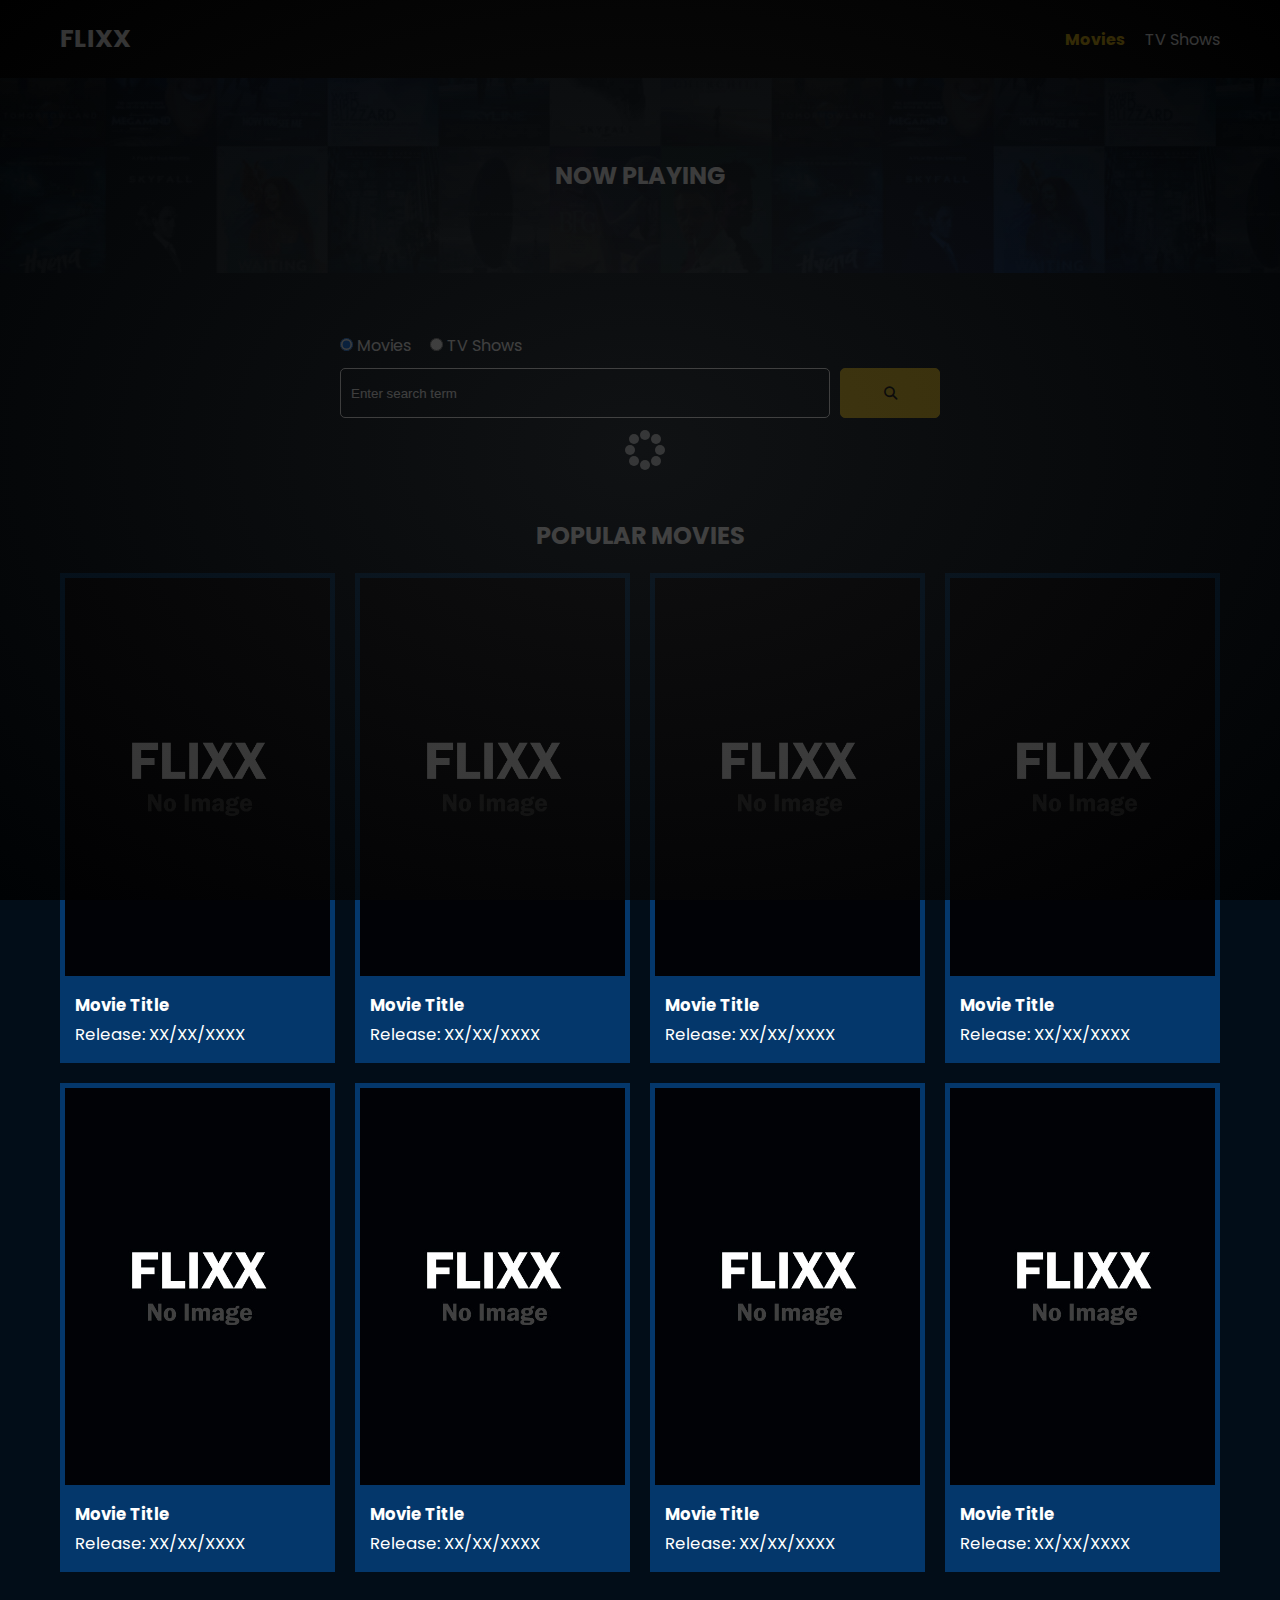
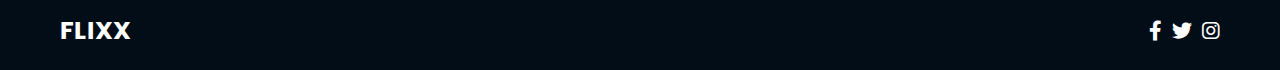
<file: index.html>
<!DOCTYPE html>
<html lang="en">
  <head>
    <meta charset="UTF-8" />
    <meta http-equiv="X-UA-Compatible" content="IE=edge" />
    <meta name="viewport" content="width=device-width, initial-scale=1.0" />
    <link rel="preconnect" href="https://fonts.googleapis.com" />
    <link rel="preconnect" href="https://fonts.gstatic.com" crossorigin />
    <link
      href="https://fonts.googleapis.com/css2?family=Poppins:wght@300;400;700&display=swap"
      rel="stylesheet"
    />
    <link rel="stylesheet" href="lib/swiper.css" />
    <link rel="stylesheet" href="lib/fontawesome.css" />
    <link rel="stylesheet" href="css/style.css" />
    <link rel="stylesheet" href="css/spinner.css" />
    <script src="lib/swiper.js"></script>
    <script src="js/script.js" defer></script>
    <title>Flixx</title>
  </head>
  <body>
    <header class="main-header">
      <div class="container">
        <div class="logo"><a href="/">FLIXX</a></div>
        <nav>
          <ul>
            <li>
              <a class="nav-link" href="/">Movies</a>
            </li>
            <li>
              <a class="nav-link" href="/shows.html">TV Shows</a>
            </li>
          </ul>
        </nav>
      </div>
    </header>

    <!-- Now Playing Section -->
    <section class="now-playing">
      <h2>Now Playing</h2>
      <div class="swiper">
        <div class="swiper-wrapper">
        </div>
      </div>
    </section>

    <!-- Search Movies -->
    <section class="search">
      <div class="container">
        <div id="alert"></div>
        <form action="/search.html" class="search-form">
          <!-- movies and shows radio box -->
          <div class="search-radio">
            <input type="radio" id="movie" name="type" value="movie" checked />
            <label for="movie">Movies</label>
            <input type="radio" id="tv" name="type" value="tv" />
            <label for="tv">TV Shows</label>
          </div>
          <div class="search-flex">
            <input
              type="text"
              name="search-term"
              id="search-term"
              placeholder="Enter search term"
            />
            <button class="btn" type="submit">
              <i class="fas fa-search"></i>
            </button>
          </div>
        </form>
      </div>
    </section>

    <!-- Popular Movies -->
    <section class="container">
      <h2>Popular Movies</h2>
      <div id="popular-movies" class="grid">
        <div class="card">
          <a href="movie-details.html?id=1">
            <img
              src="images/no-image.jpg"
              class="card-img-top"
              alt="Movie Title"
            />
          </a>
          <div class="card-body">
            <h5 class="card-title">Movie Title</h5>
            <p class="card-text">
              <small class="text-muted">Release: XX/XX/XXXX</small>
            </p>
          </div>
        </div>
        <div class="card">
          <a href="movie-details.html?id=1">
            <img
              src="images/no-image.jpg"
              class="card-img-top"
              alt="Movie Title"
            />
          </a>
          <div class="card-body">
            <h5 class="card-title">Movie Title</h5>
            <p class="card-text">
              <small class="text-muted">Release: XX/XX/XXXX</small>
            </p>
          </div>
        </div>
        <div class="card">
          <a href="movie-details.html?id=1">
            <img
              src="images/no-image.jpg"
              class="card-img-top"
              alt="Movie Title"
            />
          </a>
          <div class="card-body">
            <h5 class="card-title">Movie Title</h5>
            <p class="card-text">
              <small class="text-muted">Release: XX/XX/XXXX</small>
            </p>
          </div>
        </div>
        <div class="card">
          <a href="movie-details.html?id=1">
            <img
              src="images/no-image.jpg"
              class="card-img-top"
              alt="Movie Title"
            />
          </a>
          <div class="card-body">
            <h5 class="card-title">Movie Title</h5>
            <p class="card-text">
              <small class="text-muted">Release: XX/XX/XXXX</small>
            </p>
          </div>
        </div>
        <div class="card">
          <a href="movie-details.html?id=1">
            <img
              src="images/no-image.jpg"
              class="card-img-top"
              alt="Movie Title"
            />
          </a>
          <div class="card-body">
            <h5 class="card-title">Movie Title</h5>
            <p class="card-text">
              <small class="text-muted">Release: XX/XX/XXXX</small>
            </p>
          </div>
        </div>
        <div class="card">
          <a href="movie-details.html?id=1">
            <img
              src="images/no-image.jpg"
              class="card-img-top"
              alt="Movie Title"
            />
          </a>
          <div class="card-body">
            <h5 class="card-title">Movie Title</h5>
            <p class="card-text">
              <small class="text-muted">Release: XX/XX/XXXX</small>
            </p>
          </div>
        </div>
        <div class="card">
          <a href="movie-details.html?id=1">
            <img
              src="images/no-image.jpg"
              class="card-img-top"
              alt="Movie Title"
            />
          </a>
          <div class="card-body">
            <h5 class="card-title">Movie Title</h5>
            <p class="card-text">
              <small class="text-muted">Release: XX/XX/XXXX</small>
            </p>
          </div>
        </div>
        <div class="card">
          <a href="movie-details.html?id=1">
            <img
              src="images/no-image.jpg"
              class="card-img-top"
              alt="Movie Title"
            />
          </a>
          <div class="card-body">
            <h5 class="card-title">Movie Title</h5>
            <p class="card-text">
              <small class="text-muted">Release: XX/XX/XXXX</small>
            </p>
          </div>
        </div>
      </div>
    </section>

    <!-- Footer -->
    <footer class="main-footer">
      <div class="container">
        <div class="logo"><span>FLIXX</span></div>
        <div class="social-links">
          <a href="https://www.facebook.com" target="_blank"
            ><i class="fab fa-facebook-f"></i
          ></a>
          <a href="https://www.twitter.com" target="_blank"
            ><i class="fab fa-twitter"></i
          ></a>
          <a href="https://www.instagram.com" target="_blank"
            ><i class="fab fa-instagram"></i
          ></a>
        </div>
      </div>
    </footer>

    <div class="spinner"></div>
  </body>
</html>
</file>
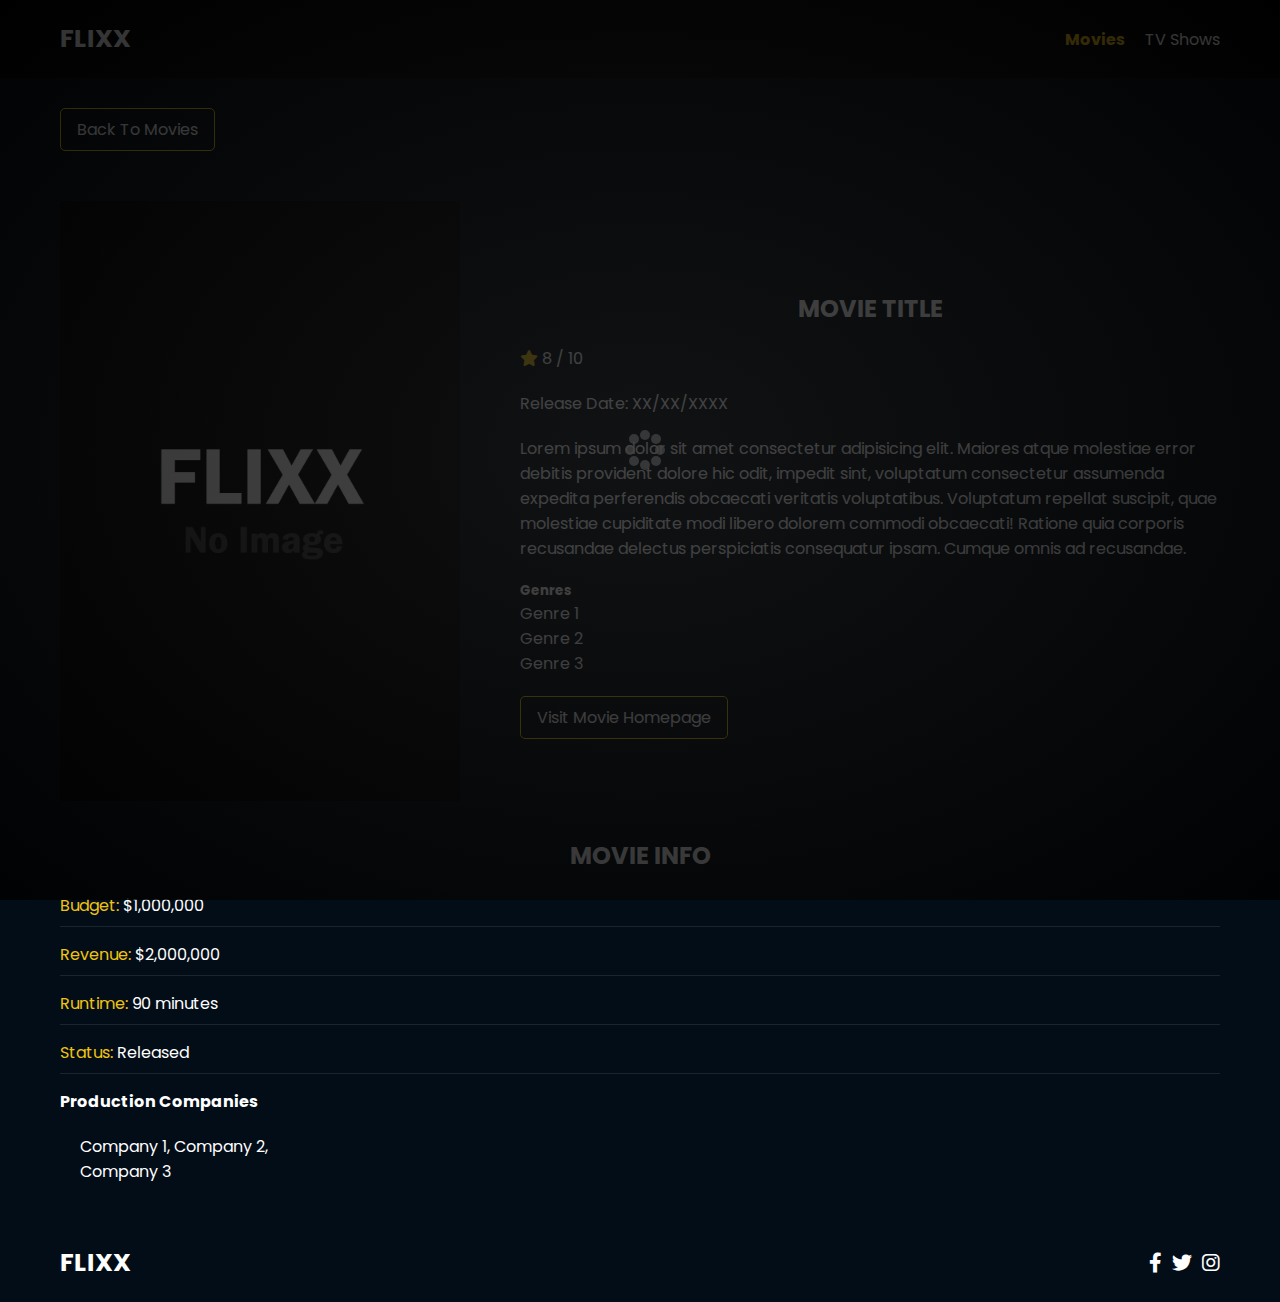
<file: movie-details.html>
<!DOCTYPE html>
<html lang="en">
  <head>
    <meta charset="UTF-8" />
    <meta http-equiv="X-UA-Compatible" content="IE=edge" />
    <meta name="viewport" content="width=device-width, initial-scale=1.0" />
    <link rel="preconnect" href="https://fonts.googleapis.com" />
    <link rel="preconnect" href="https://fonts.gstatic.com" crossorigin />
    <link
      href="https://fonts.googleapis.com/css2?family=Poppins:wght@300;400;700&display=swap"
      rel="stylesheet"
    />
    <link rel="stylesheet" href="lib/fontawesome.css" />
    <link rel="stylesheet" href="css/style.css" />
    <link rel="stylesheet" href="css/spinner.css" />
    <script src="js/script.js" defer></script>
    <title>Flixx | Movie Details</title>
  </head>
  <body>
    <header class="main-header">
      <div class="container">
        <div class="logo"><a href="/">FLIXX</a></div>
        <nav>
          <ul>
            <li>
              <a class="nav-link" href="/">Movies</a>
            </li>
            <li>
              <a class="nav-link" href="/shows.html">TV Shows</a>
            </li>
          </ul>
        </nav>
      </div>
    </header>

    <!-- Movie Details -->
    <section class="container">
      <div class="back">
        <a class="btn" href="index.html">Back To Movies</a>
      </div>
      <!-- Movie Details Output -->
      <div id="movie-details">
        <div class="details-top">
          <div>
            <img
              src="images/no-image.jpg"
              class="card-img-top"
              alt="Movie Title"
            />
          </div>
          <div>
            <h2>Movie Title</h2>
            <p>
              <i class="fas fa-star text-primary"></i>
              8 / 10
            </p>
            <p class="text-muted">Release Date: XX/XX/XXXX</p>
            <p>
              Lorem ipsum dolor sit amet consectetur adipisicing elit. Maiores
              atque molestiae error debitis provident dolore hic odit, impedit
              sint, voluptatum consectetur assumenda expedita perferendis
              obcaecati veritatis voluptatibus. Voluptatum repellat suscipit,
              quae molestiae cupiditate modi libero dolorem commodi obcaecati!
              Ratione quia corporis recusandae delectus perspiciatis consequatur
              ipsam. Cumque omnis ad recusandae.
            </p>
            <h5>Genres</h5>
            <ul class="list-group">
              <li>Genre 1</li>
              <li>Genre 2</li>
              <li>Genre 3</li>
            </ul>
            <a href="#" target="_blank" class="btn">Visit Movie Homepage</a>
          </div>
        </div>
        <div class="details-bottom">
          <h2>Movie Info</h2>
          <ul>
            <li><span class="text-secondary">Budget:</span> $1,000,000</li>
            <li><span class="text-secondary">Revenue:</span> $2,000,000</li>
            <li><span class="text-secondary">Runtime:</span> 90 minutes</li>
            <li><span class="text-secondary">Status:</span> Released</li>
          </ul>
          <h4>Production Companies</h4>
          <div class="list-group production-group">Company 1, Company 2, Company 3</div>
        </div>
      </div>
    </section>

    <!-- Footer -->
    <footer class="main-footer">
      <div class="container">
        <div class="logo"><span>FLIXX</span></div>
        <div class="social-links">
          <a href="https://www.facebook.com" target="_blank"
            ><i class="fab fa-facebook-f"></i
          ></a>
          <a href="https://www.twitter.com" target="_blank"
            ><i class="fab fa-twitter"></i
          ></a>
          <a href="https://www.instagram.com" target="_blank"
            ><i class="fab fa-instagram"></i
          ></a>
        </div>
      </div>
    </footer>

    <div class="spinner"></div>
  </body>
</html>
</file>
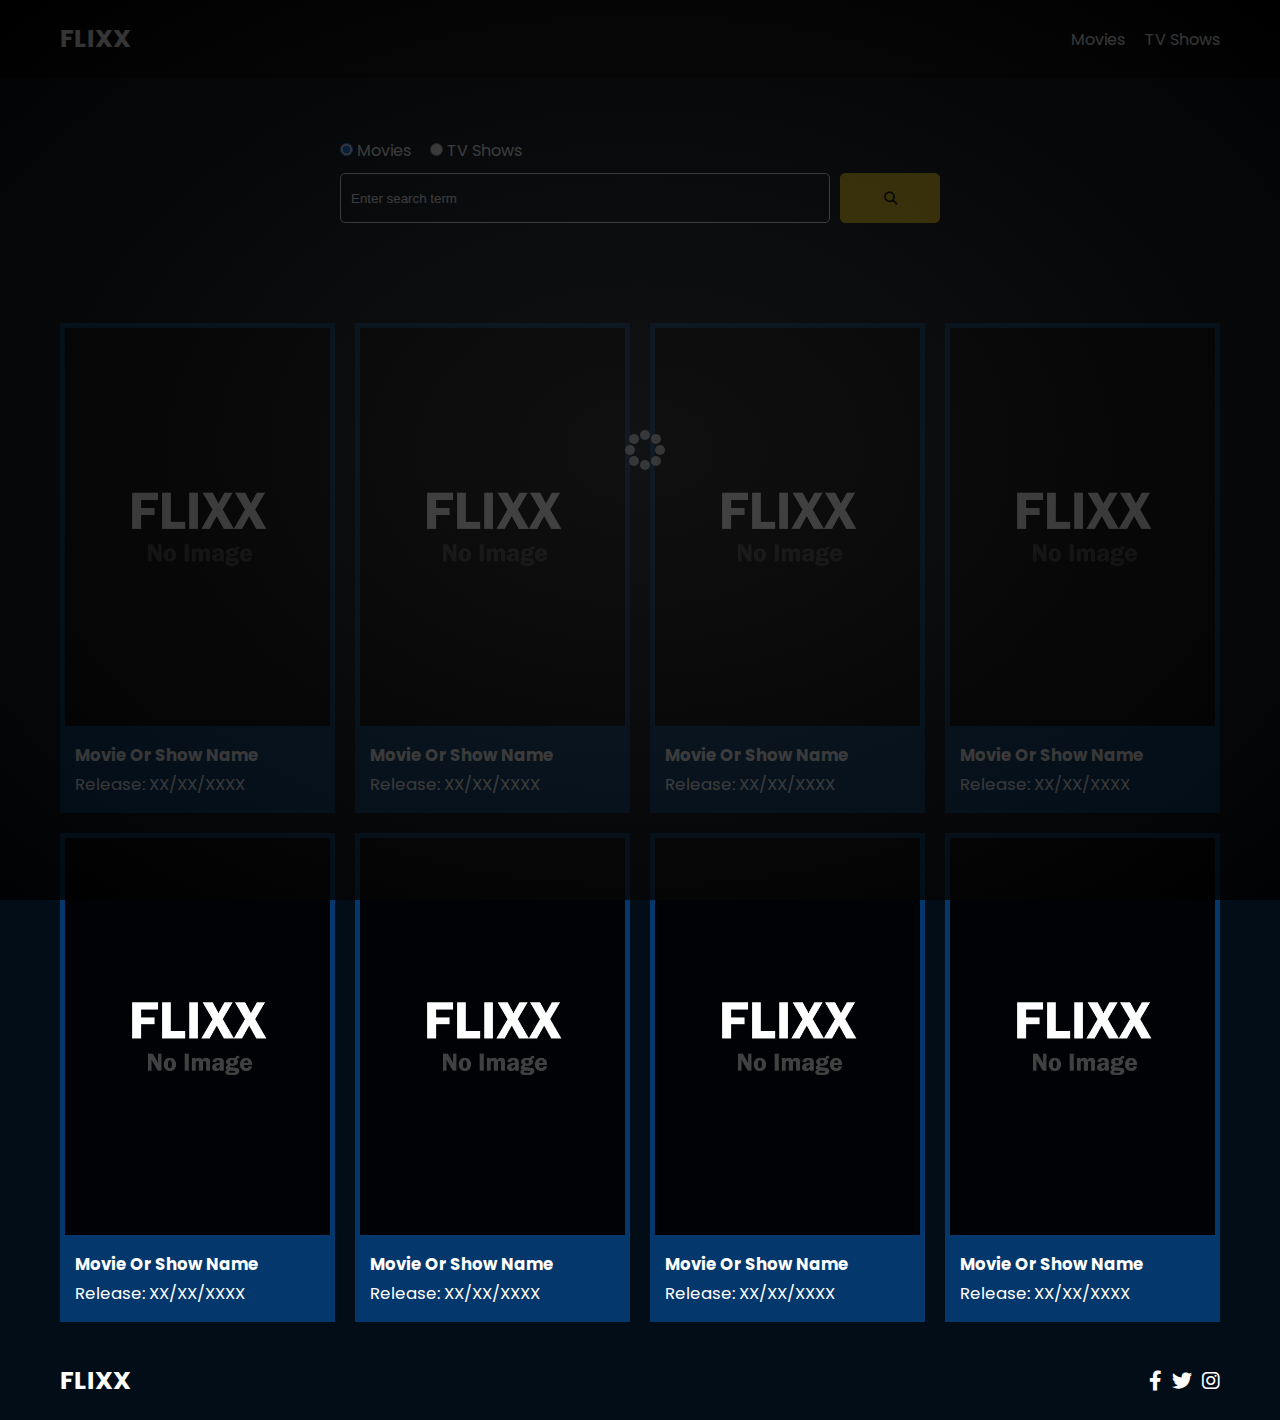
<file: search.html>
<!DOCTYPE html>
<html lang="en">
  <head>
    <meta charset="UTF-8" />
    <meta http-equiv="X-UA-Compatible" content="IE=edge" />
    <meta name="viewport" content="width=device-width, initial-scale=1.0" />
    <link rel="preconnect" href="https://fonts.googleapis.com" />
    <link rel="preconnect" href="https://fonts.gstatic.com" crossorigin />
    <link
      href="https://fonts.googleapis.com/css2?family=Poppins:wght@300;400;700&display=swap"
      rel="stylesheet"
    />
    <link rel="stylesheet" href="lib/fontawesome.css" />
    <link rel="stylesheet" href="css/style.css" />
    <link rel="stylesheet" href="css/spinner.css" />
    <script src="js/script.js" defer></script>
    <title>Flixx | Search Movies & Shows</title>
  </head>
  <body>
    <header class="main-header">
      <div class="container">
        <div class="logo"><a href="/">FLIXX</a></div>
        <nav>
          <ul>
            <li>
              <a class="nav-link" href="/">Movies</a>
            </li>
            <li>
              <a class="nav-link" href="/shows.html">TV Shows</a>
            </li>
          </ul>
        </nav>
      </div>
    </header>

    <!-- Search Movies -->
    <section class="search">
      <div class="container">
        <div id="alert"></div>
        <form action="/search.html" class="search-form">
          <div class="search-radio">
            <input type="radio" id="movie" name="type" value="movie" checked />
            <label for="movie">Movies</label>
            <input type="radio" id="tv" name="type" value="tv" />
            <label for="tv">TV Shows</label>
          </div>
          <div class="search-flex">
            <input
              type="text"
              name="search-term"
              id="search-term"
              placeholder="Enter search term"
            />
            <button class="btn" type="submit">
              <i class="fas fa-search"></i>
            </button>
          </div>
        </form>
      </div>
    </section>

    <!-- Search Results -->
    <section id="search-results-wrapper" class="container">
      <heading id="search-results-heading"></heading>
      <div id="search-results" class="grid">
        <div class="card">
          <a href="#">
            <img src="images/no-image.jpg" class="card-img-top" alt="" />
          </a>
          <div class="card-body">
            <h5 class="card-title">Movie Or Show Name</h5>
            <p class="card-text">
              <small class="text-muted">Release: XX/XX/XXXX</small>
            </p>
          </div>
        </div>
        <div class="card">
          <a href="#">
            <img src="images/no-image.jpg" class="card-img-top" alt="" />
          </a>
          <div class="card-body">
            <h5 class="card-title">Movie Or Show Name</h5>
            <p class="card-text">
              <small class="text-muted">Release: XX/XX/XXXX</small>
            </p>
          </div>
        </div>
        <div class="card">
          <a href="#">
            <img src="images/no-image.jpg" class="card-img-top" alt="" />
          </a>
          <div class="card-body">
            <h5 class="card-title">Movie Or Show Name</h5>
            <p class="card-text">
              <small class="text-muted">Release: XX/XX/XXXX</small>
            </p>
          </div>
        </div>
        <div class="card">
          <a href="#">
            <img src="images/no-image.jpg" class="card-img-top" alt="" />
          </a>
          <div class="card-body">
            <h5 class="card-title">Movie Or Show Name</h5>
            <p class="card-text">
              <small class="text-muted">Release: XX/XX/XXXX</small>
            </p>
          </div>
        </div>
        <div class="card">
          <a href="#">
            <img src="images/no-image.jpg" class="card-img-top" alt="" />
          </a>
          <div class="card-body">
            <h5 class="card-title">Movie Or Show Name</h5>
            <p class="card-text">
              <small class="text-muted">Release: XX/XX/XXXX</small>
            </p>
          </div>
        </div>
        <div class="card">
          <a href="#">
            <img src="images/no-image.jpg" class="card-img-top" alt="" />
          </a>
          <div class="card-body">
            <h5 class="card-title">Movie Or Show Name</h5>
            <p class="card-text">
              <small class="text-muted">Release: XX/XX/XXXX</small>
            </p>
          </div>
        </div>
        <div class="card">
          <a href="#">
            <img src="images/no-image.jpg" class="card-img-top" alt="" />
          </a>
          <div class="card-body">
            <h5 class="card-title">Movie Or Show Name</h5>
            <p class="card-text">
              <small class="text-muted">Release: XX/XX/XXXX</small>
            </p>
          </div>
        </div>
        <div class="card">
          <a href="#">
            <img src="images/no-image.jpg" class="card-img-top" alt="" />
          </a>
          <div class="card-body">
            <h5 class="card-title">Movie Or Show Name</h5>
            <p class="card-text">
              <small class="text-muted">Release: XX/XX/XXXX</small>
            </p>
          </div>
        </div>
      </div>
    </section>

    <!-- Footer -->
    <footer class="main-footer">
      <div class="container">
        <div class="logo"><span>FLIXX</span></div>
        <div class="social-links">
          <a href="https://www.facebook.com" target="_blank"
            ><i class="fab fa-facebook-f"></i
          ></a>
          <a href="https://www.twitter.com" target="_blank"
            ><i class="fab fa-twitter"></i
          ></a>
          <a href="https://www.instagram.com" target="_blank"
            ><i class="fab fa-instagram"></i
          ></a>
        </div>
      </div>
    </footer>

    <div class="spinner"></div>
  </body>
</html>
</file>
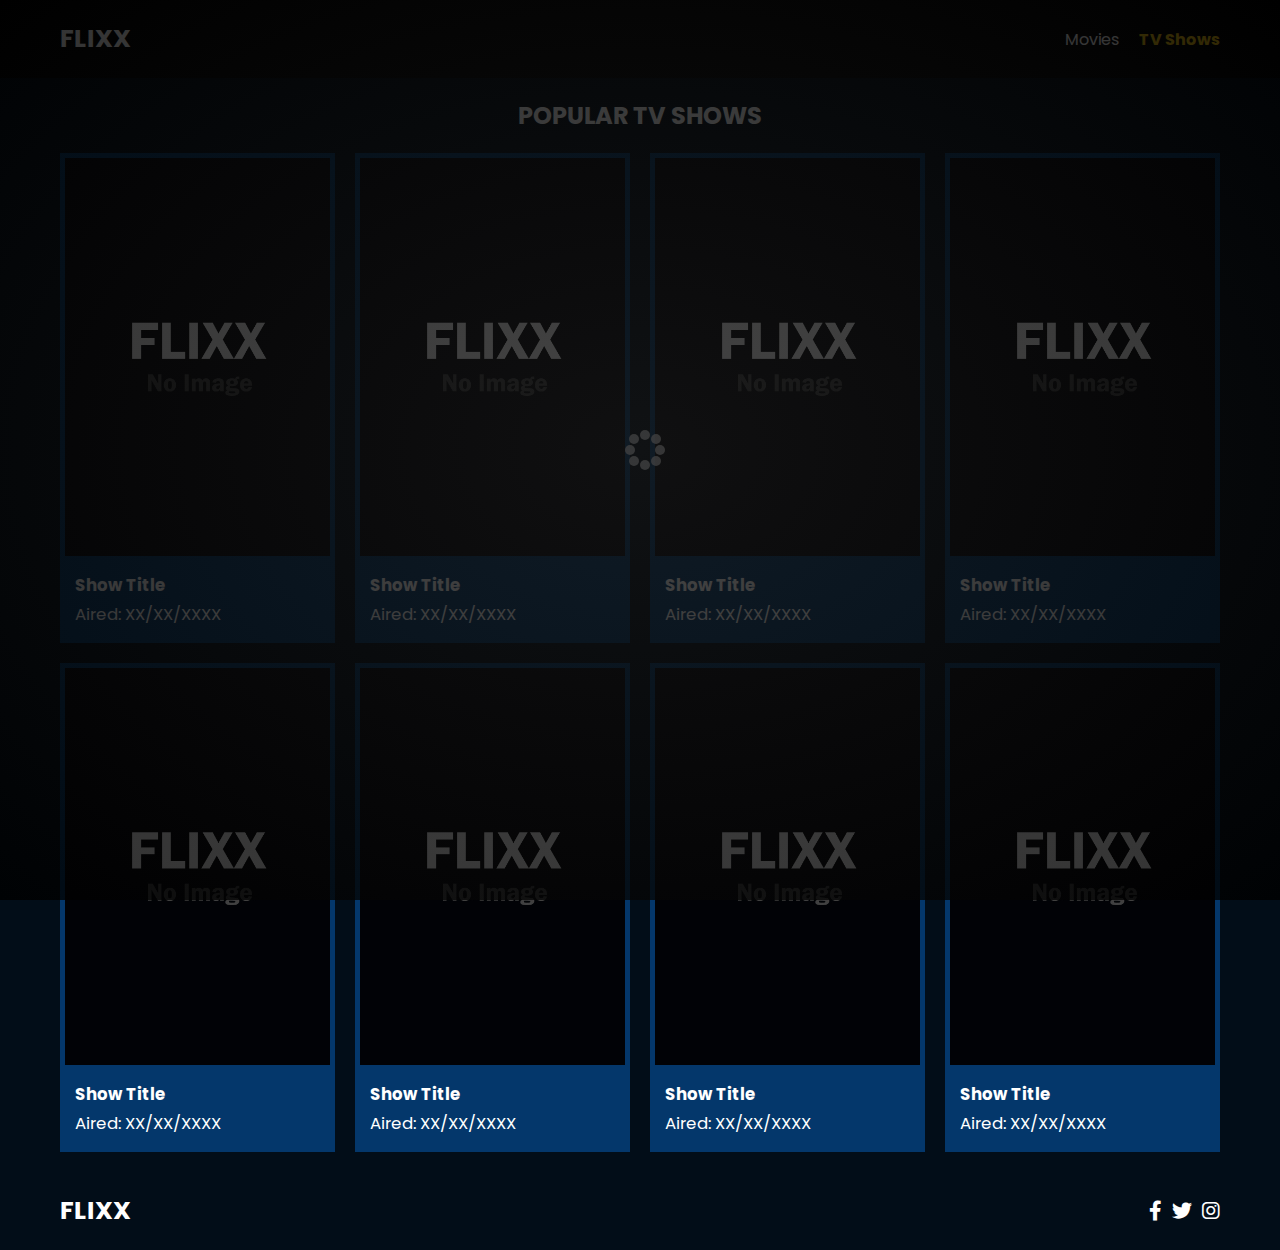
<file: shows.html>
<!DOCTYPE html>
<html lang="en">
  <head>
    <meta charset="UTF-8" />
    <meta http-equiv="X-UA-Compatible" content="IE=edge" />
    <meta name="viewport" content="width=device-width, initial-scale=1.0" />
    <link rel="preconnect" href="https://fonts.googleapis.com" />
    <link rel="preconnect" href="https://fonts.gstatic.com" crossorigin />
    <link
      href="https://fonts.googleapis.com/css2?family=Poppins:wght@300;400;700&display=swap"
      rel="stylesheet"
    />
    <link rel="stylesheet" href="lib/fontawesome.css" />
    <link rel="stylesheet" href="css/style.css" />
    <link rel="stylesheet" href="css/spinner.css" />
    <script src="js/script.js" defer></script>
    <title>Flixx</title>
  </head>
  <body>
    <header class="main-header">
      <div class="container">
        <div class="logo"><a href="/">FLIXX</a></div>
        <nav>
          <ul>
            <li>
              <a class="nav-link" href="/">Movies</a>
            </li>
            <li>
              <a class="nav-link" href="/shows.html">TV Shows</a>
            </li>
          </ul>
        </nav>
      </div>
    </header>

    <!-- Popular TV Shows -->
    <section class="container">
      <h2>Popular TV Shows</h2>
      <div id="popular-shows" class="grid">
        <div class="card">
          <a href="tv-details.html?id=1">
            <img
              src="images/no-image.jpg"
              class="card-img-top"
              alt="Show Title"
            />
          </a>
          <div class="card-body">
            <h5 class="card-title">Show Title</h5>
            <p class="card-text">
              <small class="text-muted">Aired: XX/XX/XXXX</small>
            </p>
          </div>
        </div>
        <div class="card">
          <a href="tv-details.html?id=1">
            <img
              src="images/no-image.jpg"
              class="card-img-top"
              alt="Show Title"
            />
          </a>
          <div class="card-body">
            <h5 class="card-title">Show Title</h5>
            <p class="card-text">
              <small class="text-muted">Aired: XX/XX/XXXX</small>
            </p>
          </div>
        </div>
        <div class="card">
          <a href="tv-details.html?id=1">
            <img
              src="images/no-image.jpg"
              class="card-img-top"
              alt="Show Title"
            />
          </a>
          <div class="card-body">
            <h5 class="card-title">Show Title</h5>
            <p class="card-text">
              <small class="text-muted">Aired: XX/XX/XXXX</small>
            </p>
          </div>
        </div>
        <div class="card">
          <a href="tv-details.html?id=1">
            <img
              src="images/no-image.jpg"
              class="card-img-top"
              alt="Show Title"
            />
          </a>
          <div class="card-body">
            <h5 class="card-title">Show Title</h5>
            <p class="card-text">
              <small class="text-muted">Aired: XX/XX/XXXX</small>
            </p>
          </div>
        </div>
        <div class="card">
          <a href="tv-details.html?id=1">
            <img
              src="images/no-image.jpg"
              class="card-img-top"
              alt="Show Title"
            />
          </a>
          <div class="card-body">
            <h5 class="card-title">Show Title</h5>
            <p class="card-text">
              <small class="text-muted">Aired: XX/XX/XXXX</small>
            </p>
          </div>
        </div>
        <div class="card">
          <a href="tv-details.html?id=1">
            <img
              src="images/no-image.jpg"
              class="card-img-top"
              alt="Show Title"
            />
          </a>
          <div class="card-body">
            <h5 class="card-title">Show Title</h5>
            <p class="card-text">
              <small class="text-muted">Aired: XX/XX/XXXX</small>
            </p>
          </div>
        </div>
        <div class="card">
          <a href="tv-details.html?id=1">
            <img
              src="images/no-image.jpg"
              class="card-img-top"
              alt="Show Title"
            />
          </a>
          <div class="card-body">
            <h5 class="card-title">Show Title</h5>
            <p class="card-text">
              <small class="text-muted">Aired: XX/XX/XXXX</small>
            </p>
          </div>
        </div>
        <div class="card">
          <a href="tv-details.html?id=1">
            <img
              src="images/no-image.jpg"
              class="card-img-top"
              alt="Show Title"
            />
          </a>
          <div class="card-body">
            <h5 class="card-title">Show Title</h5>
            <p class="card-text">
              <small class="text-muted">Aired: XX/XX/XXXX</small>
            </p>
          </div>
        </div>
      </div>
    </section>

    <!-- Footer -->
    <footer class="main-footer">
      <div class="container">
        <div class="logo"><span>FLIXX</span></div>
        <div class="social-links">
          <a href="https://www.facebook.com" target="_blank"
            ><i class="fab fa-facebook-f"></i
          ></a>
          <a href="https://www.twitter.com" target="_blank"
            ><i class="fab fa-twitter"></i
          ></a>
          <a href="https://www.instagram.com" target="_blank"
            ><i class="fab fa-instagram"></i
          ></a>
        </div>
      </div>
    </footer>

    <div class="spinner"></div>
  </body>
</html>
</file>
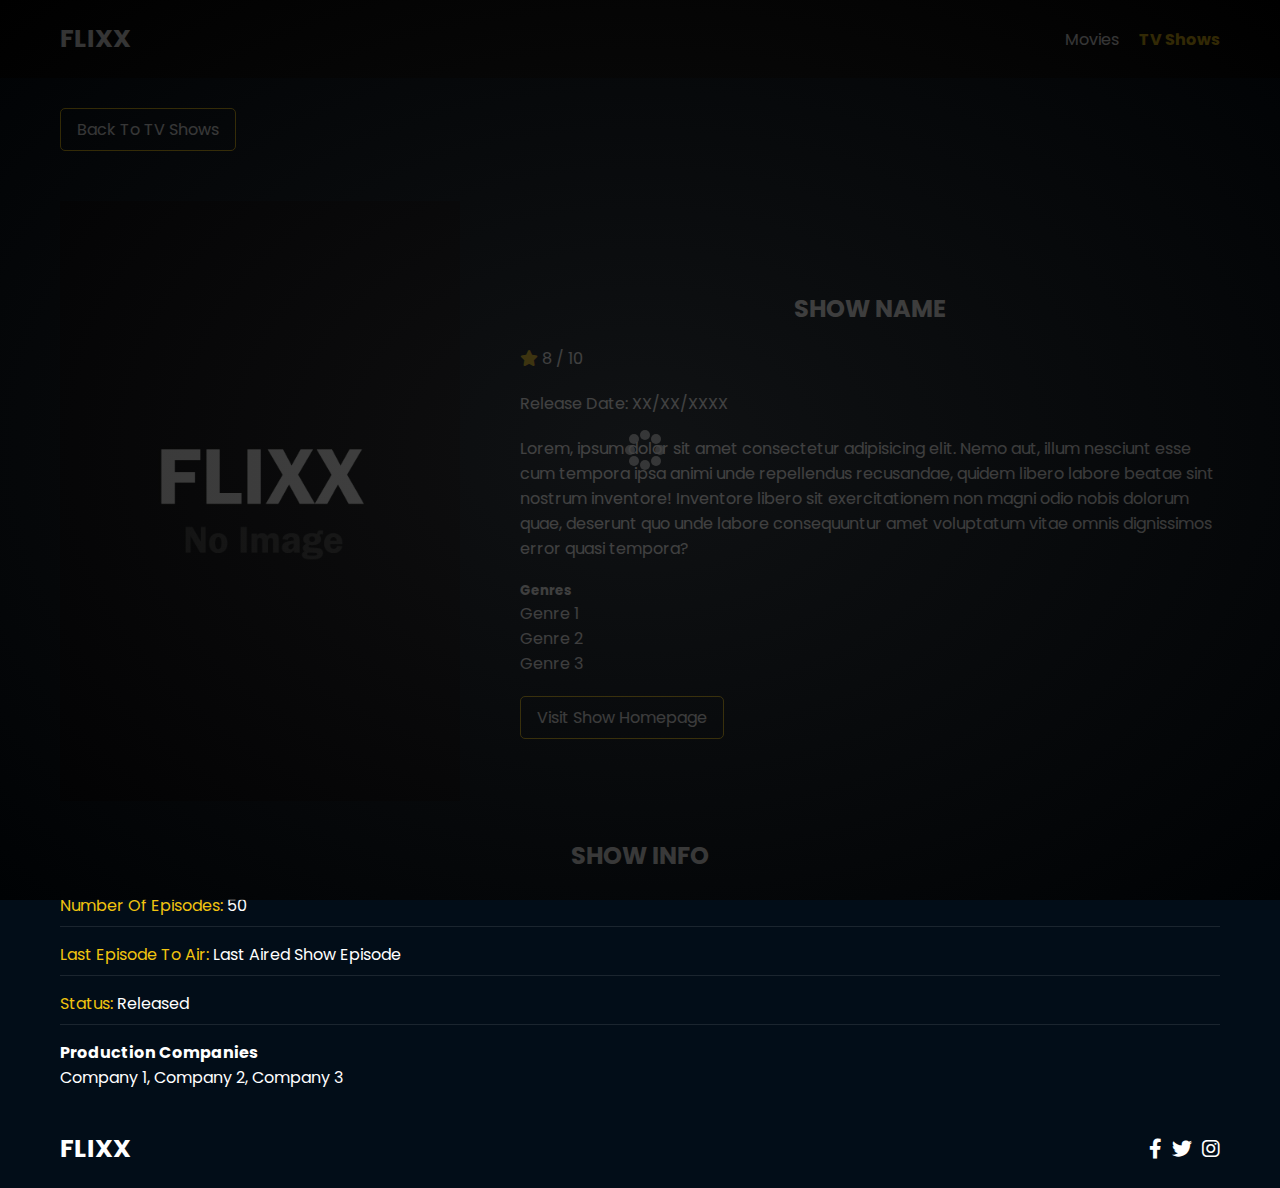
<file: tv-details.html>
<!DOCTYPE html>
<html lang="en">
  <head>
    <meta charset="UTF-8" />
    <meta http-equiv="X-UA-Compatible" content="IE=edge" />
    <meta name="viewport" content="width=device-width, initial-scale=1.0" />
    <link rel="preconnect" href="https://fonts.googleapis.com" />
    <link rel="preconnect" href="https://fonts.gstatic.com" crossorigin />
    <link
      href="https://fonts.googleapis.com/css2?family=Poppins:wght@300;400;700&display=swap"
      rel="stylesheet"
    />
    <link rel="stylesheet" href="lib/fontawesome.css" />
    <link rel="stylesheet" href="css/style.css" />
    <link rel="stylesheet" href="css/spinner.css" />
    <script src="js/script.js" defer></script>
    <title>Flixx | Show Details</title>
  </head>
  <body>
    <header class="main-header">
      <div class="container">
        <div class="logo"><a href="/">FLIXX</a></div>
        <nav>
          <ul>
            <li>
              <a class="nav-link" href="/">Movies</a>
            </li>
            <li>
              <a class="nav-link" href="/shows.html">TV Shows</a>
            </li>
          </ul>
        </nav>
      </div>
    </header>

    <!-- Show Details -->
    <section class="container">
      <div class="back">
        <a class="btn" href="shows.html">Back To TV Shows</a>
      </div>
      <!-- Show Details Output -->
      <div id="show-details">
        <div class="details-top">
          <div>
            <img
              src="images/no-image.jpg"
              class="card-img-top"
              alt="Show Name"
            />
          </div>
          <div>
            <h2>Show Name</h2>
            <p>
              <i class="fas fa-star text-primary"></i>
              8 / 10
            </p>
            <p class="text-muted">Release Date: XX/XX/XXXX</p>
            <p>
              Lorem, ipsum dolor sit amet consectetur adipisicing elit. Nemo
              aut, illum nesciunt esse cum tempora ipsa animi unde repellendus
              recusandae, quidem libero labore beatae sint nostrum inventore!
              Inventore libero sit exercitationem non magni odio nobis dolorum
              quae, deserunt quo unde labore consequuntur amet voluptatum vitae
              omnis dignissimos error quasi tempora?
            </p>
            <h5>Genres</h5>
            <ul class="list-group">
              <li>Genre 1</li>
              <li>Genre 2</li>
              <li>Genre 3</li>
            </ul>
            <a href="#" target="_blank" class="btn">Visit Show Homepage</a>
          </div>
        </div>
        <div class="details-bottom">
          <h2>Show Info</h2>
          <ul>
            <li><span class="text-secondary">Number Of Episodes:</span> 50</li>
            <li>
              <span class="text-secondary">Last Episode To Air:</span> Last
              Aired Show Episode
            </li>
            <li><span class="text-secondary">Status:</span> Released</li>
          </ul>
          <h4>Production Companies</h4>
          <div class="list-group">Company 1, Company 2, Company 3</div>
        </div>
      </div>
    </section>

    <!-- Footer -->
    <footer class="main-footer">
      <div class="container">
        <div class="logo"><span>FLIXX</span></div>
        <div class="social-links">
          <a href="https://www.facebook.com" target="_blank"
            ><i class="fab fa-facebook-f"></i
          ></a>
          <a href="https://www.twitter.com" target="_blank"
            ><i class="fab fa-twitter"></i
          ></a>
          <a href="https://www.instagram.com" target="_blank"
            ><i class="fab fa-instagram"></i
          ></a>
        </div>
      </div>
    </footer>

    <div class="spinner"></div>
  </body>
</html>
</file>
<file: css/style.css>
*,
*::before,
*::after {
  box-sizing: border-box;
  padding: 0;
  margin: 0;
}

:root {
  --color-primary: #020d18;
  --color-secondary: #f1c40f;
}

body {
  font-family: 'Poppins', sans-serif;
  font-size: 16px;
  background: var(--color-primary);
  color: #fff;
  overflow-x: hidden;
}

a {
  color: #fff;
  text-decoration: none;
}

ul {
  list-style: none;
}

.text-primary {
  color: var(--color-secondary);
}

.text-secondary {
  color: var(--color-secondary);
}

.active {
  color: var(--color-secondary);
  font-weight: 700;
}

.back {
  margin-top: 30px;
}

.btn {
  display: inline-block;
  padding: 0.5rem 1rem;
  border: 1px solid var(--color-secondary);
  border-radius: 5px;
  color: #fff;
  cursor: pointer;
  background: transparent;
  transition: all 0.3s ease-in-out;
}

.btn:hover {
  background: var(--color-secondary);
  color: #000;
}

.btn:disabled {
  border-color: #ccc;
  cursor: not-allowed;
}

.btn:disabled:hover {
  background: transparent;
  color: #fff;
}

.container {
  max-width: 1200px;
  width: 100%;
  margin: 0 auto;
  padding: 0 20px;
}

.main-header .container {
  display: flex;
  justify-content: space-between;
  align-items: center;
  padding: 0 20px;
}

.main-header {
  padding: 20px 0;
  background: rgba(0, 0, 0, 0.8);
}

.main-header .logo {
  color: #fff;
  font-size: 25px;
  font-weight: 700;
  text-transform: uppercase;
}

.main-header ul {
  display: flex;
}

.main-header ul li {
  margin-left: 20px;
}

.main-header ul li a {
  font-size: 16px;
}

.main-header ul li a:hover {
  color: var(--color-secondary);
}

/* Grid */
.grid {
  display: grid;
  grid-template-columns: repeat(auto-fit, minmax(250px, 1fr));
  grid-gap: 20px;
}

/* Card */
.card {
  background: #04376b;
  padding: 5px;
}

.card img {
  width: 100%;
}

.card-body {
  padding: 10px;
  font-size: 20px;
}

.card:hover {
  transform: scale(1.05);
  transition: all 0.5s ease-in-out;
  background: #0a4b8f;
}

/* Footer */
.main-footer {
  background: #020d18;
  padding: 20px 0;
  margin-top: 20px;
}

.main-footer .container {
  display: flex;
  justify-content: space-between;
  align-items: center;
}

.main-footer .container .logo {
  color: #fff;
  font-size: 25px;
  font-weight: 700;
  text-transform: uppercase;
}

.main-footer .container .social-links {
  display: flex;
  font-size: 20px;
}

.main-footer .container .social-links a {
  margin-left: 10px;
  color: #fff;
}

.main-footer .container .social-links a:hover {
  color: var(--color-secondary);
}

/* Section: Now Playing */

section.now-playing {
  padding: 60px;
  background: url(../images/showcase-bg.jpg) no-repeat center center/cover;
  background-repeat: repeat no-repeat;
}

section h2 {
  margin: 20px 0;
  text-align: center;
  text-transform: uppercase;
}

/* Slider */
.swiper {
  width: 100%;
  height: 50%;
}

.swiper-slide {
  text-align: center;
  font-size: 18px;
  background: var(--color-primary);
  display: flex;
  flex-direction: column;
  justify-content: center;
  align-items: center;
}

.swiper-slide img {
  display: block;
  width: 100%;
  height: 100%;
  object-fit: cover;
}

.swiper-rating {
  padding: 10px;
}

/* Movie Details */
.details-top {
  display: flex;
  justify-content: space-between;
  align-items: center;
  margin: 50px 0 30px;
}

.details-top img {
  width: 400px;
  height: 100%;
  margin-right: 60px;
  object-fit: cover;
}

.details-top p {
  margin: 20px 0;
}

.details-top .btn {
  margin-top: 20px;
}

.details-bottom {
}

.details-bottom li {
  margin: 15px 0;
  padding-bottom: 8px;
  border-bottom: 1px solid #fff;
  border-color: rgba(255, 255, 255, 0.1);
}

.production-group {
  display: grid;
  grid-template-columns: repeat(auto-fill, minmax(200px, 1fr));
  grid-gap: 20px;
  width: 100%;
  max-width: 1200px;
  margin: 0 auto;
  padding: 20px;
}

/* Search */
.search {
  padding: 60px;
  margin-bottom: 40px;
}

.search .container {
  display: flex;
  justify-content: center;
  align-items: center;
  flex-direction: column;
}

.search .container h2 {
  margin-bottom: 20px;
}

.search .container form {
  width: 100%;
  max-width: 600px;
}

.search-radio label {
  margin-right: 15px;
}

.search-flex {
  display: flex;
  justify-content: space-between;
  align-items: center;
  margin-top: 10px;
}

.search .container form input[type='text'] {
  flex: 6;
  width: 100%;
  height: 50px;
  padding: 10px;
  margin-right: 10px;
  border: 1px solid #fff;
  border-radius: 5px;
  background: transparent;
  color: #fff;
}

.search .container form input[type='text']::placeholder {
  color: #fff;
}

.search .container form input[type='text']:focus {
  outline: none;
}

.search .container form button {
  flex: 1;
  display: block;
  width: 100%;
  padding: 10px;
  border-radius: 5px;
  height: 50px;
  cursor: pointer;
  background: var(--color-secondary);
  color: #000;
}

.search .container form button:hover {
  background: transparent;
  color: #fff;
}

.pagination {
  margin-top: 20px;
}

.page-counter {
  margin-top: 10px;
}

/* Alert */
.alert {
  background: red;
  padding: 10px 20px;
  margin-bottom: 20px;
  border-radius: 5px;
}

.alert-success {
  background: green;
}

.alert-error {
  background: red;
}
</file>
<file: css/spinner.css>
/* Spinner From: https://codepen.io/tbrownvisuals/pen/edGYvx */
.spinner {
  position: fixed;
  z-index: 999;
  height: 2em;
  width: 2em;
  overflow: show;
  margin: auto;
  top: 0;
  left: 0;
  bottom: 0;
  right: 0;
  display: none;
}

.show {
  display: block;
}

/* Transparent Overlay */
.spinner:before {
  content: '';
  display: block;
  position: fixed;
  top: 0;
  left: 0;
  width: 100%;
  height: 100%;
  background: radial-gradient(rgba(20, 20, 20, 0.8), rgba(0, 0, 0, 0.8));

  background: -webkit-radial-gradient(
    rgba(20, 20, 20, 0.8),
    rgba(0, 0, 0, 0.8)
  );
}

/* :not(:required) hides these rules from IE9 and below */
.spinner:not(:required) {
  /* hide "loading..." text */
  font: 0/0 a;
  color: transparent;
  text-shadow: none;
  background-color: transparent;
  border: 0;
}

.spinner:not(:required):after {
  content: '';
  display: block;
  font-size: 10px;
  width: 1em;
  height: 1em;
  margin-top: -0.5em;
  -webkit-animation: spinner 150ms infinite linear;
  -moz-animation: spinner 150ms infinite linear;
  -ms-animation: spinner 150ms infinite linear;
  -o-animation: spinner 150ms infinite linear;
  animation: spinner 150ms infinite linear;
  border-radius: 0.5em;
  -webkit-box-shadow: rgba(255, 255, 255, 0.75) 1.5em 0 0 0,
    rgba(255, 255, 255, 0.75) 1.1em 1.1em 0 0,
    rgba(255, 255, 255, 0.75) 0 1.5em 0 0,
    rgba(255, 255, 255, 0.75) -1.1em 1.1em 0 0,
    rgba(255, 255, 255, 0.75) -1.5em 0 0 0,
    rgba(255, 255, 255, 0.75) -1.1em -1.1em 0 0,
    rgba(255, 255, 255, 0.75) 0 -1.5em 0 0,
    rgba(255, 255, 255, 0.75) 1.1em -1.1em 0 0;
  box-shadow: rgba(255, 255, 255, 0.75) 1.5em 0 0 0,
    rgba(255, 255, 255, 0.75) 1.1em 1.1em 0 0,
    rgba(255, 255, 255, 0.75) 0 1.5em 0 0,
    rgba(255, 255, 255, 0.75) -1.1em 1.1em 0 0,
    rgba(255, 255, 255, 0.75) -1.5em 0 0 0,
    rgba(255, 255, 255, 0.75) -1.1em -1.1em 0 0,
    rgba(255, 255, 255, 0.75) 0 -1.5em 0 0,
    rgba(255, 255, 255, 0.75) 1.1em -1.1em 0 0;
}

/* Animation */

@-webkit-keyframes spinner {
  0% {
    -webkit-transform: rotate(0deg);
    -moz-transform: rotate(0deg);
    -ms-transform: rotate(0deg);
    -o-transform: rotate(0deg);
    transform: rotate(0deg);
  }
  100% {
    -webkit-transform: rotate(360deg);
    -moz-transform: rotate(360deg);
    -ms-transform: rotate(360deg);
    -o-transform: rotate(360deg);
    transform: rotate(360deg);
  }
}
@-moz-keyframes spinner {
  0% {
    -webkit-transform: rotate(0deg);
    -moz-transform: rotate(0deg);
    -ms-transform: rotate(0deg);
    -o-transform: rotate(0deg);
    transform: rotate(0deg);
  }
  100% {
    -webkit-transform: rotate(360deg);
    -moz-transform: rotate(360deg);
    -ms-transform: rotate(360deg);
    -o-transform: rotate(360deg);
    transform: rotate(360deg);
  }
}
@-o-keyframes spinner {
  0% {
    -webkit-transform: rotate(0deg);
    -moz-transform: rotate(0deg);
    -ms-transform: rotate(0deg);
    -o-transform: rotate(0deg);
    transform: rotate(0deg);
  }
  100% {
    -webkit-transform: rotate(360deg);
    -moz-transform: rotate(360deg);
    -ms-transform: rotate(360deg);
    -o-transform: rotate(360deg);
    transform: rotate(360deg);
  }
}
@keyframes spinner {
  0% {
    -webkit-transform: rotate(0deg);
    -moz-transform: rotate(0deg);
    -ms-transform: rotate(0deg);
    -o-transform: rotate(0deg);
    transform: rotate(0deg);
  }
  100% {
    -webkit-transform: rotate(360deg);
    -moz-transform: rotate(360deg);
    -ms-transform: rotate(360deg);
    -o-transform: rotate(360deg);
    transform: rotate(360deg);
  }
}
</file>
